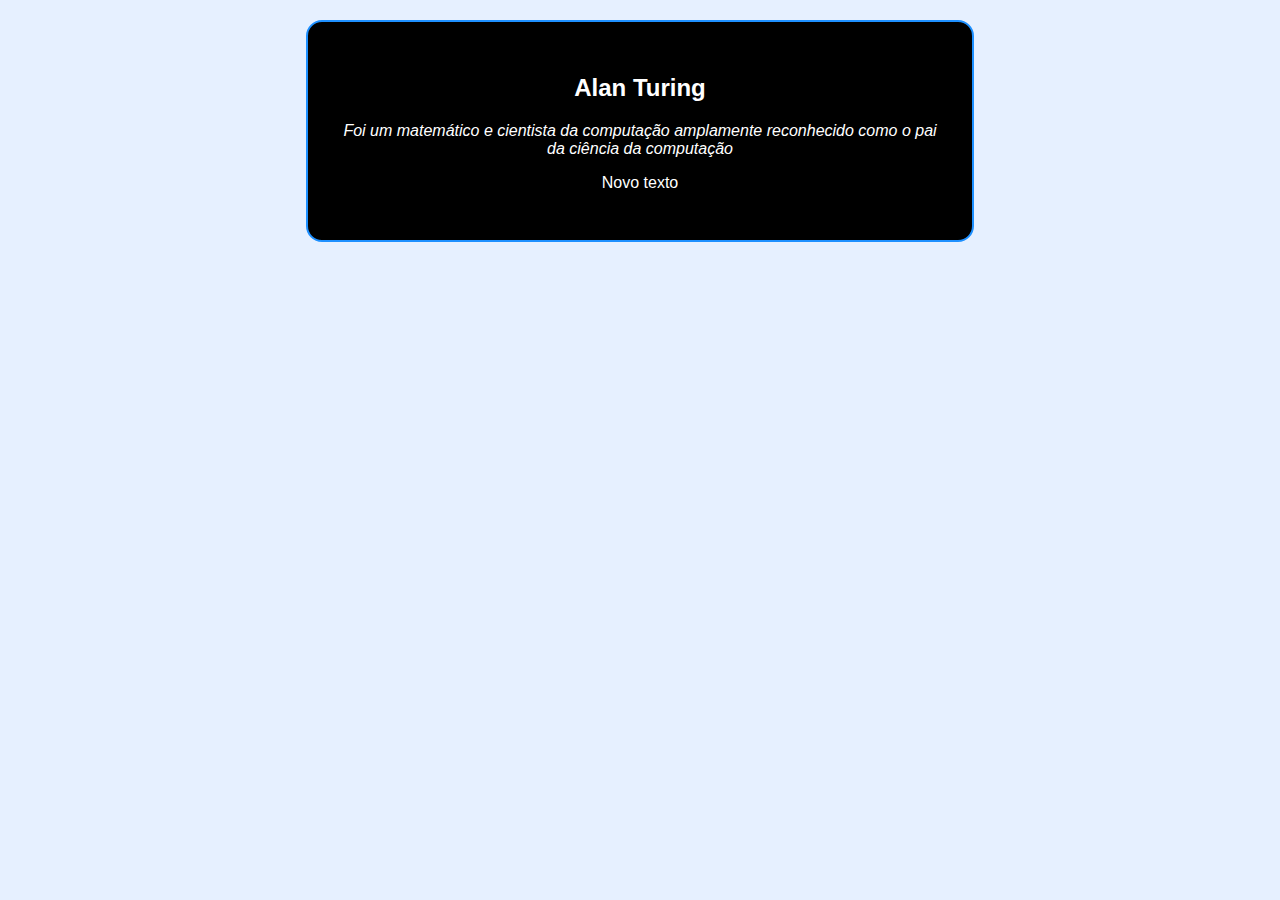
<file: jss/index.html>
<!DOCTYPE html>
<html lang="pt-BR">
<head>
  <meta charset="UTF-8" />
  <title>DOM</title>
  <link rel="stylesheet" href="style.css" />
</head>
<body>
  <div id="cartao" class="cartao">
    <h2 id="nome">Alan Turing</h2>
    
    <p id="bio">Foi um matemático e cientista da computação amplamente reconhecido como o pai da ciência da computação</p>
  </div>
  <script src="script.js"></script>
</body>
</html>
</file>
<file: jss/style.css>
body {
  margin-top: 20px;
  font-family: sans-serif;
  background: #e6f0ff;
  color: #111;
  display: flex;
  justify-content: center;
}

.cartao {
  text-align: center;
  padding: 32px;
  border: 2px solid #1e90ff;
  border-radius: 16px;
  background: #fff;
  width: 100%;
  max-width: 600px;
}

h1 {
  font-size: 32px;
  text-align: center;
}
</file>
